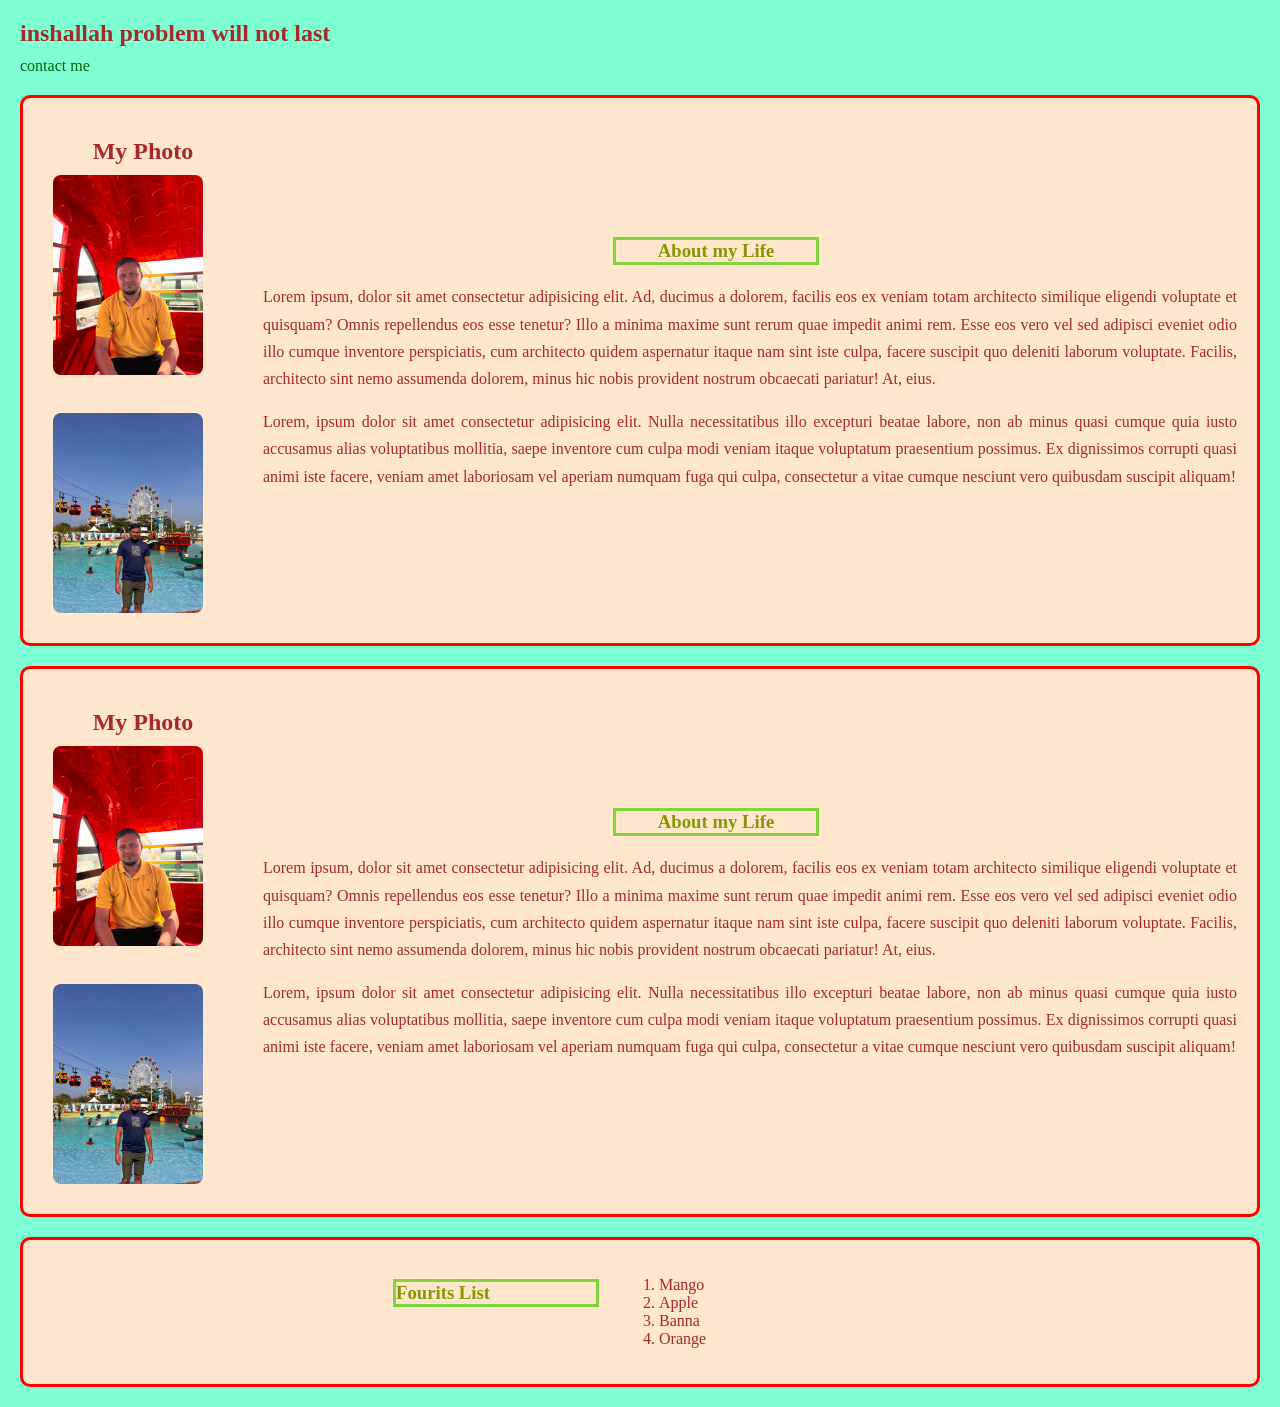
<file: index.html>
<!DOCTYPE html>
<html lang="en">

<head>
    <meta charset="UTF-8">
    <meta http-equiv="X-UA-Compatible" content="IE=edge">
    <meta name="viewport" content="width=device-width, initial-scale=1.0">
    <title>Document</title>
    <link rel="stylesheet" href="style.css">
</head>

<body>
    <h2>inshallah problem will not last</h2>
    <a href="contact.html">contact me</a>
    <div class="profile-section">
        <div class="photo-section">
            <h2>My Photo</h2>
            <img class="profile-photo" width="200px" height="200px" src="images/05.jpg" alt=""><br>
            <img class="profile-photo" width="300px" height="200px" src="images/06.jpg" alt="">
        </div>
        <div class="text-section">
            <h3>About my Life</h3>
            <p>Lorem ipsum, dolor sit amet consectetur adipisicing elit. Ad, ducimus a dolorem, facilis eos ex veniam
                totam architecto similique eligendi voluptate et quisquam? Omnis repellendus eos esse tenetur? Illo a
                minima maxime sunt rerum quae impedit animi rem. Esse eos vero vel sed adipisci eveniet odio illo cumque
                inventore perspiciatis, cum architecto quidem aspernatur itaque nam sint iste culpa, facere suscipit quo
                deleniti laborum voluptate. Facilis, architecto sint nemo assumenda dolorem, minus hic nobis provident
                nostrum obcaecati pariatur! At, eius.</p>
            <P>Lorem, ipsum dolor sit amet consectetur adipisicing elit. Nulla necessitatibus illo excepturi beatae
                labore, non ab minus quasi cumque quia iusto accusamus alias voluptatibus mollitia, saepe inventore cum
                culpa modi veniam itaque voluptatum praesentium possimus. Ex dignissimos corrupti quasi animi iste
                facere, veniam amet laboriosam vel aperiam numquam fuga qui culpa, consectetur a vitae cumque nesciunt
                vero quibusdam suscipit aliquam!</P>
        </div>
    </div>

    <div class="profile-section">
        <div class="photo-section">
            <h2>My Photo</h2>
            <img class="profile-photo" width="200px" height="200px" src="images/05.jpg" alt=""><br>
            <img class="profile-photo" width="300px" height="200px" src="images/06.jpg" alt="">
        </div>
        <div class="text-section">
            <h3>About my Life</h3>
            <p>Lorem ipsum, dolor sit amet consectetur adipisicing elit. Ad, ducimus a dolorem, facilis eos ex veniam
                totam architecto similique eligendi voluptate et quisquam? Omnis repellendus eos esse tenetur? Illo a
                minima maxime sunt rerum quae impedit animi rem. Esse eos vero vel sed adipisci eveniet odio illo cumque
                inventore perspiciatis, cum architecto quidem aspernatur itaque nam sint iste culpa, facere suscipit quo
                deleniti laborum voluptate. Facilis, architecto sint nemo assumenda dolorem, minus hic nobis provident
                nostrum obcaecati pariatur! At, eius.</p>
            <P>Lorem, ipsum dolor sit amet consectetur adipisicing elit. Nulla necessitatibus illo excepturi beatae
                labore, non ab minus quasi cumque quia iusto accusamus alias voluptatibus mollitia, saepe inventore cum
                culpa modi veniam itaque voluptatum praesentium possimus. Ex dignissimos corrupti quasi animi iste
                facere, veniam amet laboriosam vel aperiam numquam fuga qui culpa, consectetur a vitae cumque nesciunt
                vero quibusdam suscipit aliquam!</P>
        </div>
    </div>

    <div class="profile-section">
        <h3>Fourits List</h3>
        <ol>
            <li>Mango</li>
            <li>Apple</li>
            <li>Banna</li>
            <li>Orange</li>
        </ol>
    </div>

</body>

</html>
</file>
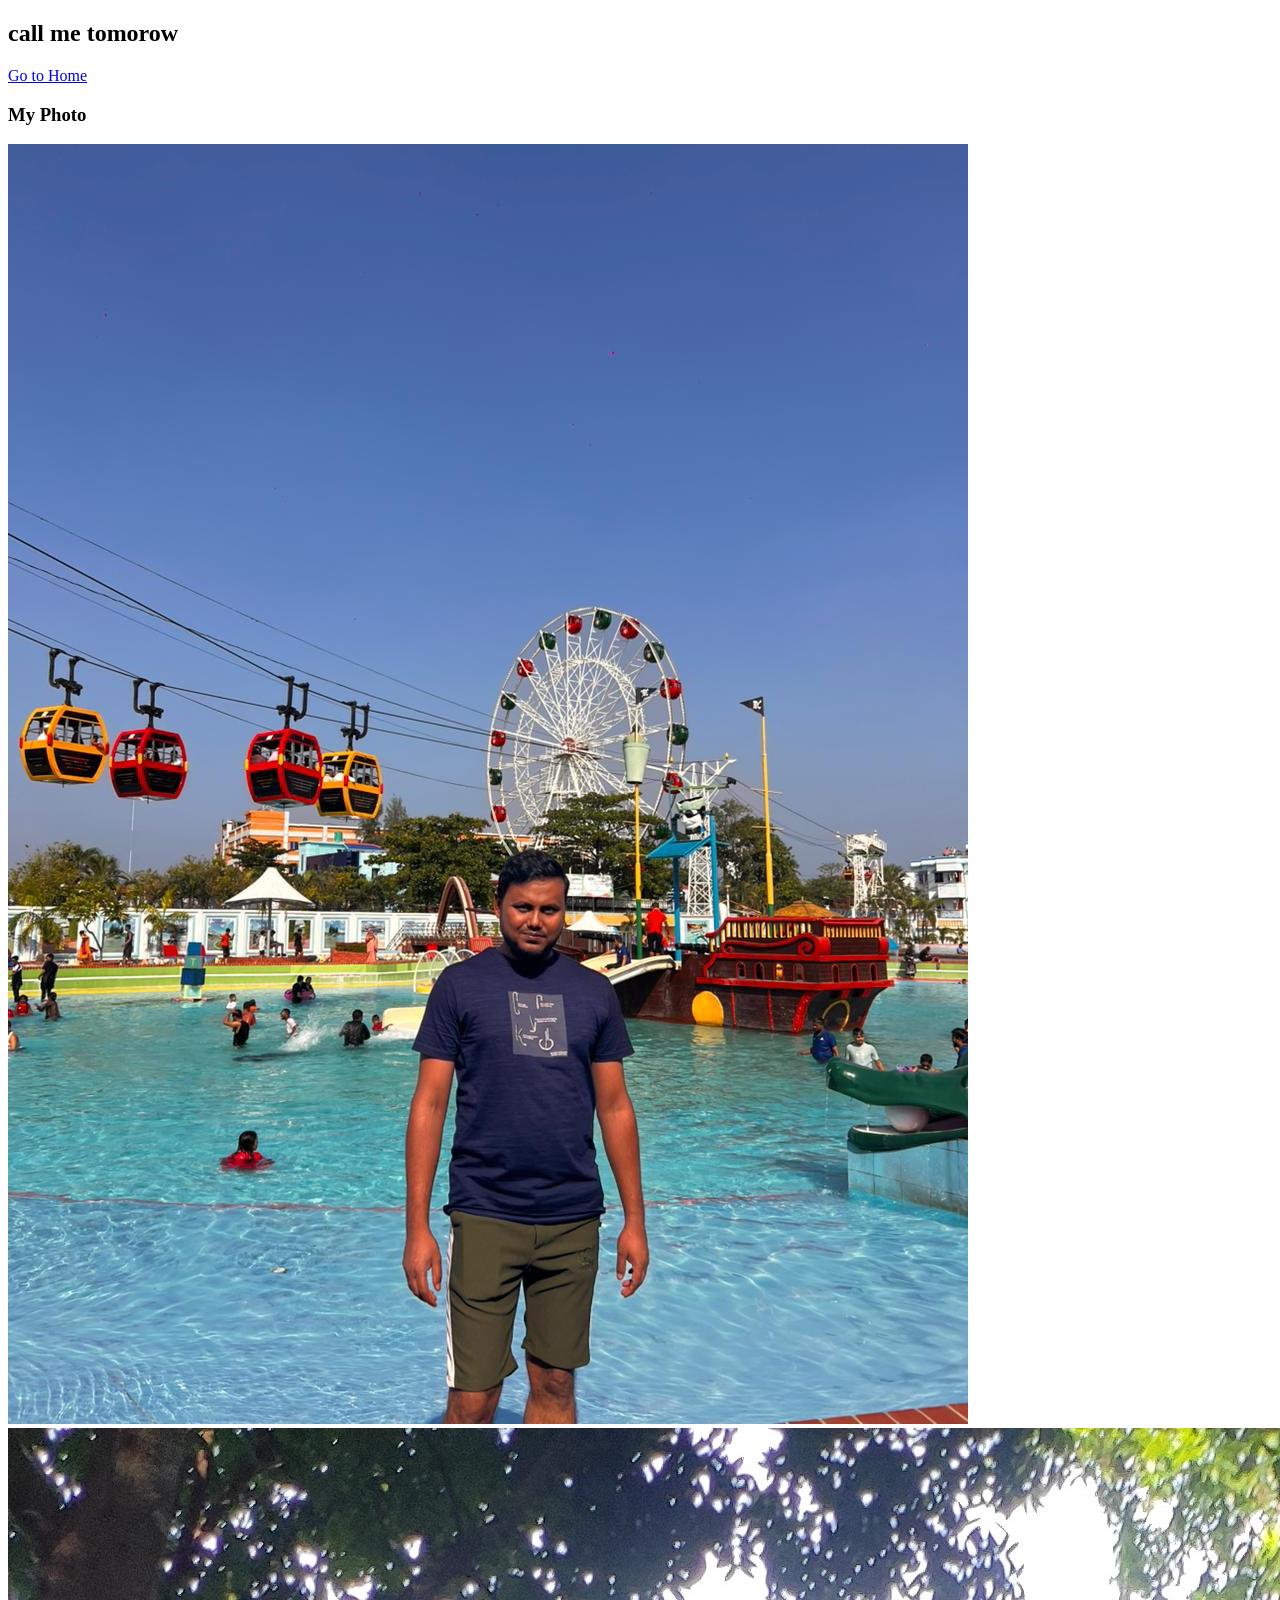
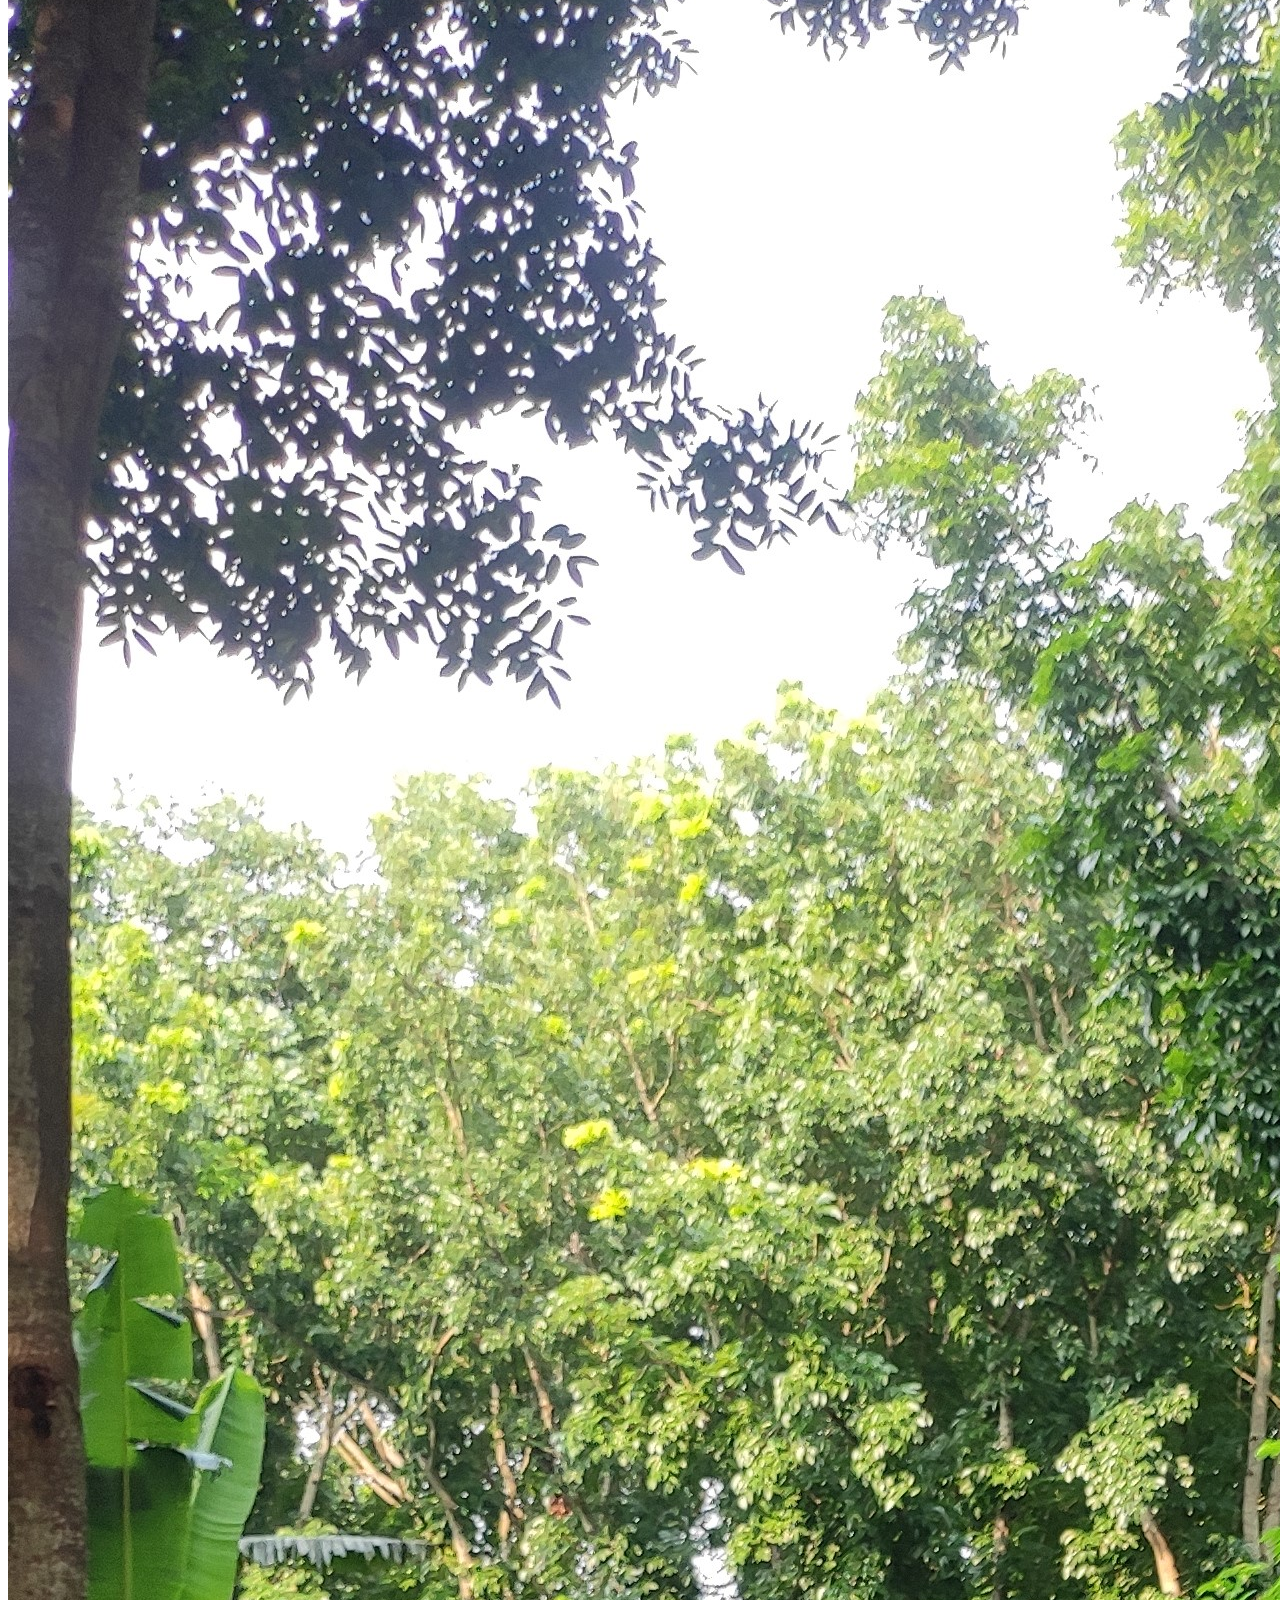
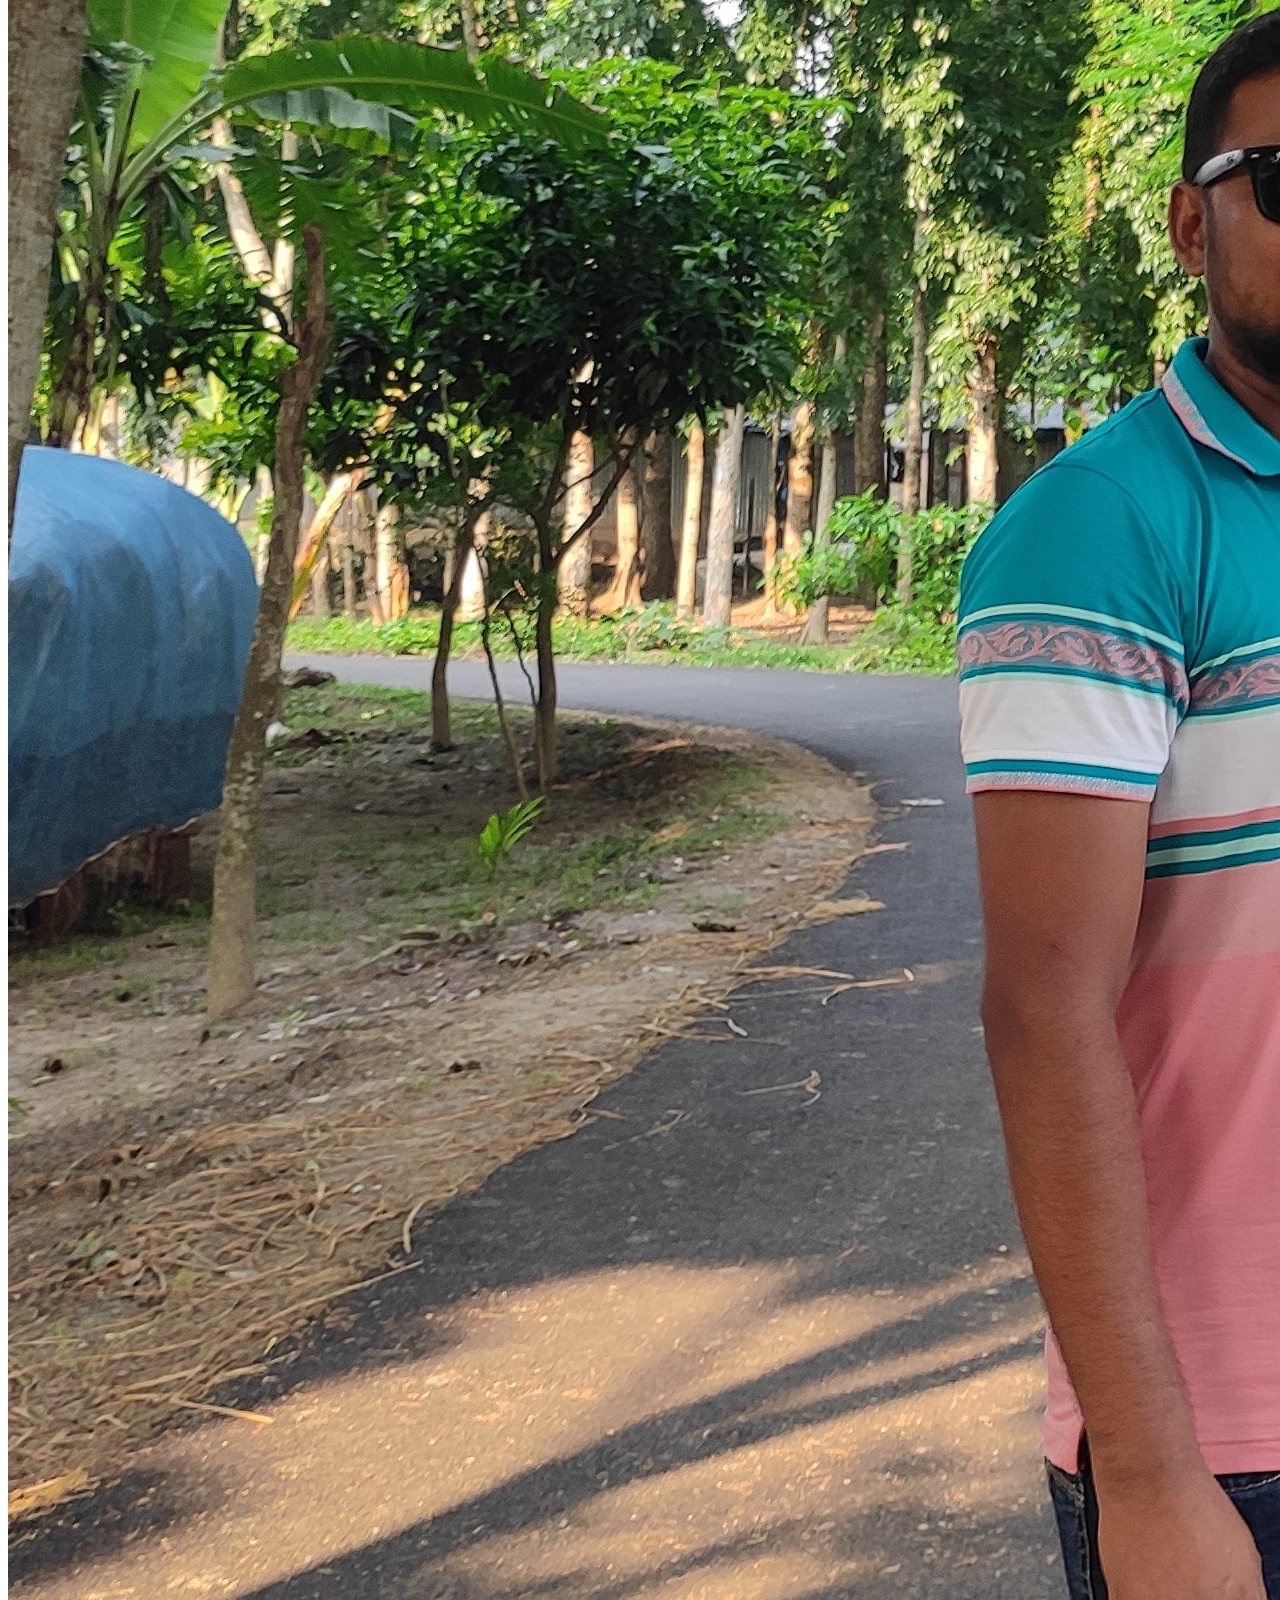
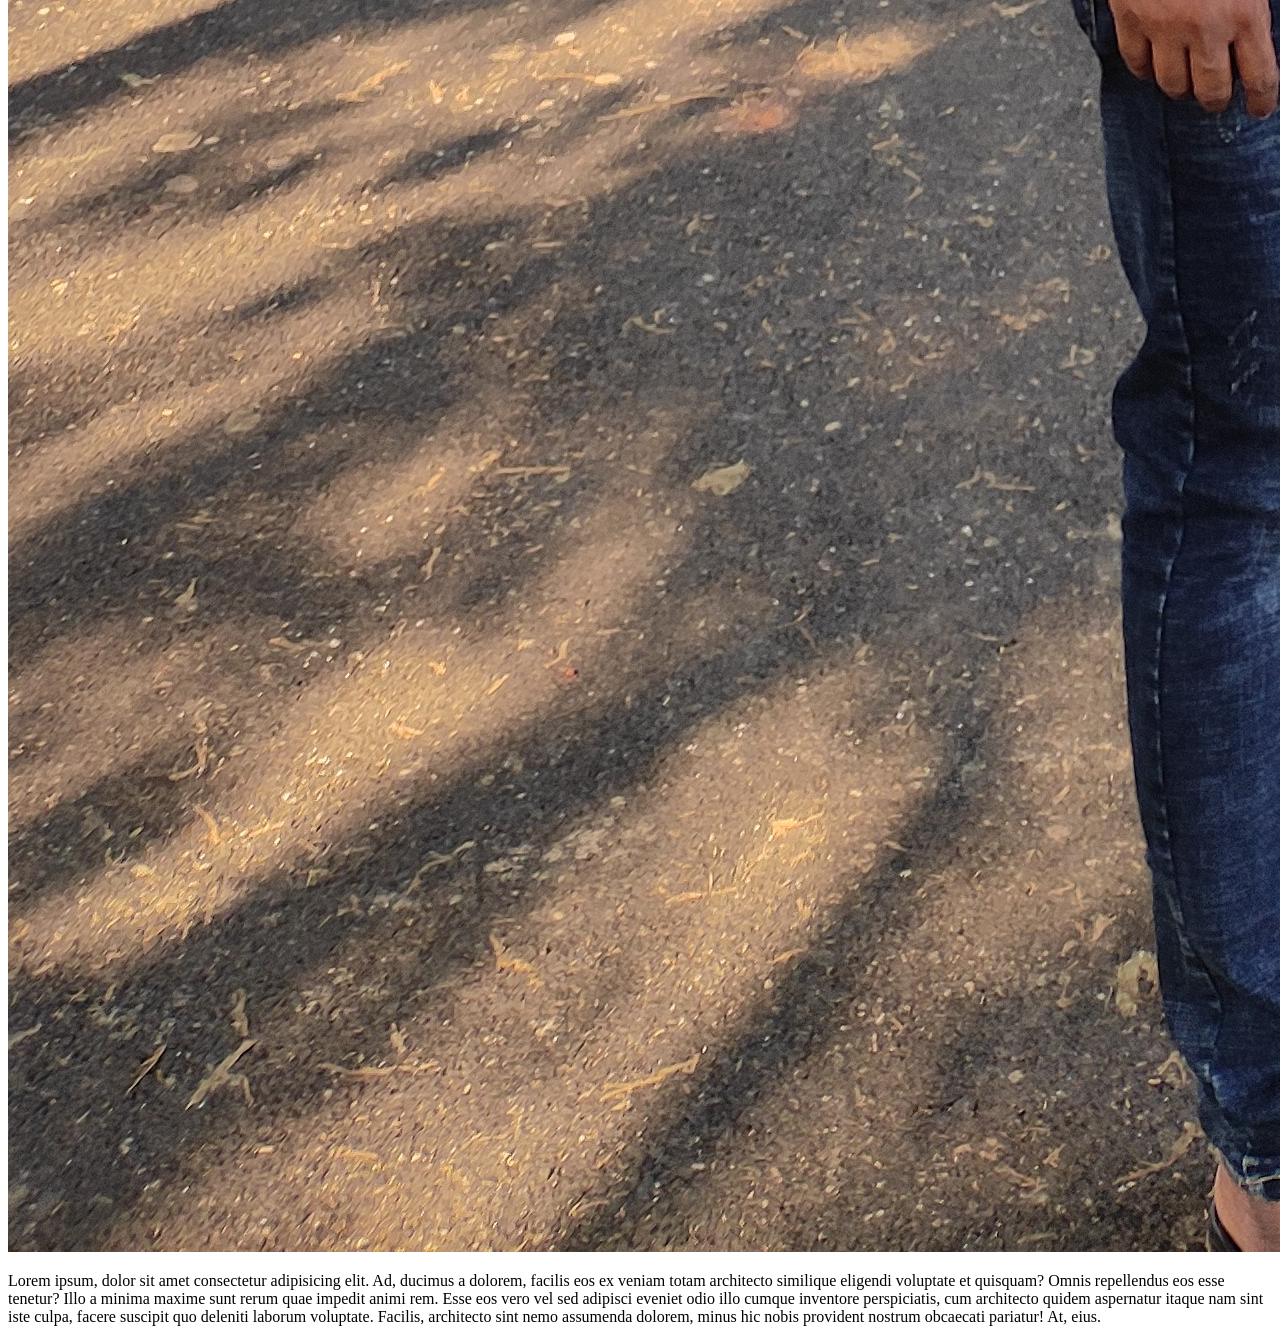
<file: contact.html>
<!DOCTYPE html>
<html lang="en">
<head>
    <meta charset="UTF-8">
    <meta http-equiv="X-UA-Compatible" content="IE=edge">
    <meta name="viewport" content="width=device-width, initial-scale=1.0">
    <title>Document</title>
</head>
<body>
    <h2>call me tomorow</h2>
    <a href="index.html">Go to Home</a>
    <div>
        <h3>My Photo</h3>
        <img src="images/06.jpg" alt="">
        <img src="images/IMG_20250609_162608.jpg" alt="">
       
        <p>Lorem ipsum, dolor sit amet consectetur adipisicing elit. Ad, ducimus a dolorem, facilis eos ex veniam totam architecto similique eligendi voluptate et quisquam? Omnis repellendus eos esse tenetur? Illo a minima maxime sunt rerum quae impedit animi rem. Esse eos vero vel sed adipisci eveniet odio illo cumque inventore perspiciatis, cum architecto quidem aspernatur itaque nam sint iste culpa, facere suscipit quo deleniti laborum voluptate. Facilis, architecto sint nemo assumenda dolorem, minus hic nobis provident nostrum obcaecati pariatur! At, eius.</p>

    </div>
</body>
</html>
</file>
<file: style.css>
body {
    font-family: Georgia, 'Times New Roman', Times, serif;
    margin: 20px;
    background-color: aquamarine;
    color: brown;
}

h2 {
    font: bold;
    margin-bottom: 10px;
}
 
h3 {

    border-style: solid;
    border-color: rgb(130, 211, 64);
    color: rgb(135, 150, 5);
    width: 200px;
    margin-left: 350px;

}

a {
    display: inline-block;
    margin-bottom: 20px;
    text-decoration: none;
    color: darkgreen;
}

.profile-section {
    display: flex;
    background-color: #ffe6cc;
    padding: 20px;
    border-radius: 10px;
    gap: 20px;
    align-items: flex-start;
    border-style: solid;
    border-color: red;
    margin-bottom: 20px;

}

.photo-section {
    flex: 0 0 200px;
    text-align: center;
}

.photo-section h3 {
    margin-bottom: 10px;
}

.profile-photo {
    width: 150px;
    height: auto;
    margin: 10px;
    border-radius: 8px;
    display: block;
}

.text-section {
    flex: 1;
  text-align: center;
  margin-top: 100px;
  
}

.text-section P {
    text-align: justify;
    line-height: 1.7;
}
</file>
